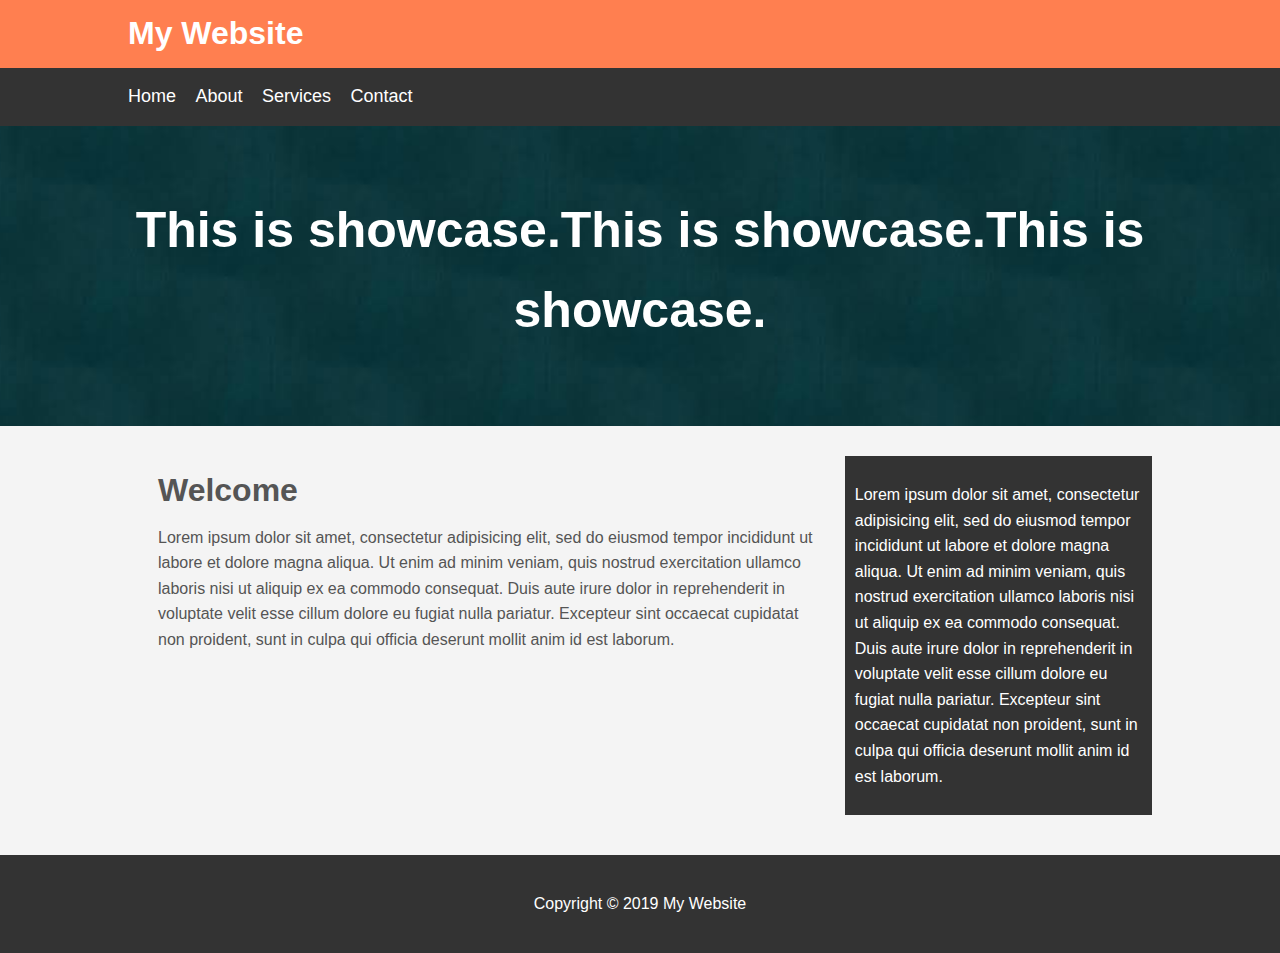
<file: html/easywebsite/index.html>
<!DOCTYPE html>
<html lang="en" dir="ltr">
    <head>
        <meta charset="utf-8">
        <title>My Website</title>
        <link rel="stylesheet" type="text/css" href="css/style.css">
    </head>
    <body>
        <header id="main-header">
            <div class="container">
                <h1>My Website</h1>
            </div>
        </header>

        <nav id="navbar">
            <div class="container">
                <ul>
                    <li><a href="">Home</a></li>
                    <li><a href="">About</a></li>
                    <li><a href="">Services</a></li>
                    <li><a href="">Contact</a></li>
                </ul>
            </div>
        </nav>

        <section id="showcase">
            <div class="container">
                <h1>This is showcase.This is showcase.This is showcase.</h1>
            </div>
        </section>

        <div class="container">
            <section id="main">
                <h1>Welcome</h1>
                <p>Lorem ipsum dolor sit amet, consectetur adipisicing elit, sed do eiusmod tempor incididunt ut labore et dolore magna aliqua. Ut enim ad minim veniam, quis nostrud exercitation ullamco laboris nisi ut aliquip ex ea commodo consequat. Duis aute irure dolor in reprehenderit in voluptate velit esse cillum dolore eu fugiat nulla pariatur. Excepteur sint occaecat cupidatat non proident, sunt in culpa qui officia deserunt mollit anim id est laborum.</p>
            </section>

            <aside id="sidebar">
                <p>Lorem ipsum dolor sit amet, consectetur adipisicing elit, sed do eiusmod tempor incididunt ut labore et dolore magna aliqua. Ut enim ad minim veniam, quis nostrud exercitation ullamco laboris nisi ut aliquip ex ea commodo consequat. Duis aute irure dolor in reprehenderit in voluptate velit esse cillum dolore eu fugiat nulla pariatur. Excepteur sint occaecat cupidatat non proident, sunt in culpa qui officia deserunt mollit anim id est laborum.</p>
            </aside>
        </div>

        <footer id="main-footer">
            <p>Copyright &copy; 2019 My Website</p>
        </footer>

    </body>
</html>
</file>
<file: html/easywebsite/css/style.css>
body{
    background-color: #f4f4f4;
    color: #555;
    font-family: Arial, Helvetica, sans-serif;
    font-size: 16px;
    line-height: 1.6em;
    margin: 0;
}

.container{
    width: 80%;
    margin: auto;
    overflow: hidden;
}

#main-header{
    background-color: coral;
    color: #fff;
}

#navbar{
    background-color: #333;
    color: #fff;
}

#navbar ul{
    padding: 0;
    list-style: none;
}

#navbar li{
    display: inline;
}

#navbar a{
    color: #fff;
    text-decoration: none;
    font-size: 18px;
    padding-right: 15px;
}

#showcase{
    background-image:url('../images/showcase.jpg');
    background-position: center;
    min-height: 300px;
    margin-bottom: 30px;
    text-align: center;
}

#showcase h1{
    color: #fff;
    font-size: 50px;
    line-height: 1.6em;
    padding-top: 30px;
}

#main{
    float: left;
    width: 70%;
    padding: 0 30px;
    box-sizing: border-box;
}

#sidebar{
    float:right;
    width:30%;
    background: #333;
    color: #fff;
    padding: 10px;
    box-sizing: border-box;
}

#main-footer{
    background: #333;
    color: #fff;
    text-align: center;
    padding: 20px;
    margin-top: 40px;
}

@media(max-width:600px){
    #main{
        width: 100%;
        float: none;
    }

    #sidebar{
        width: 100%;
        float: none;
    }
}
</file>
